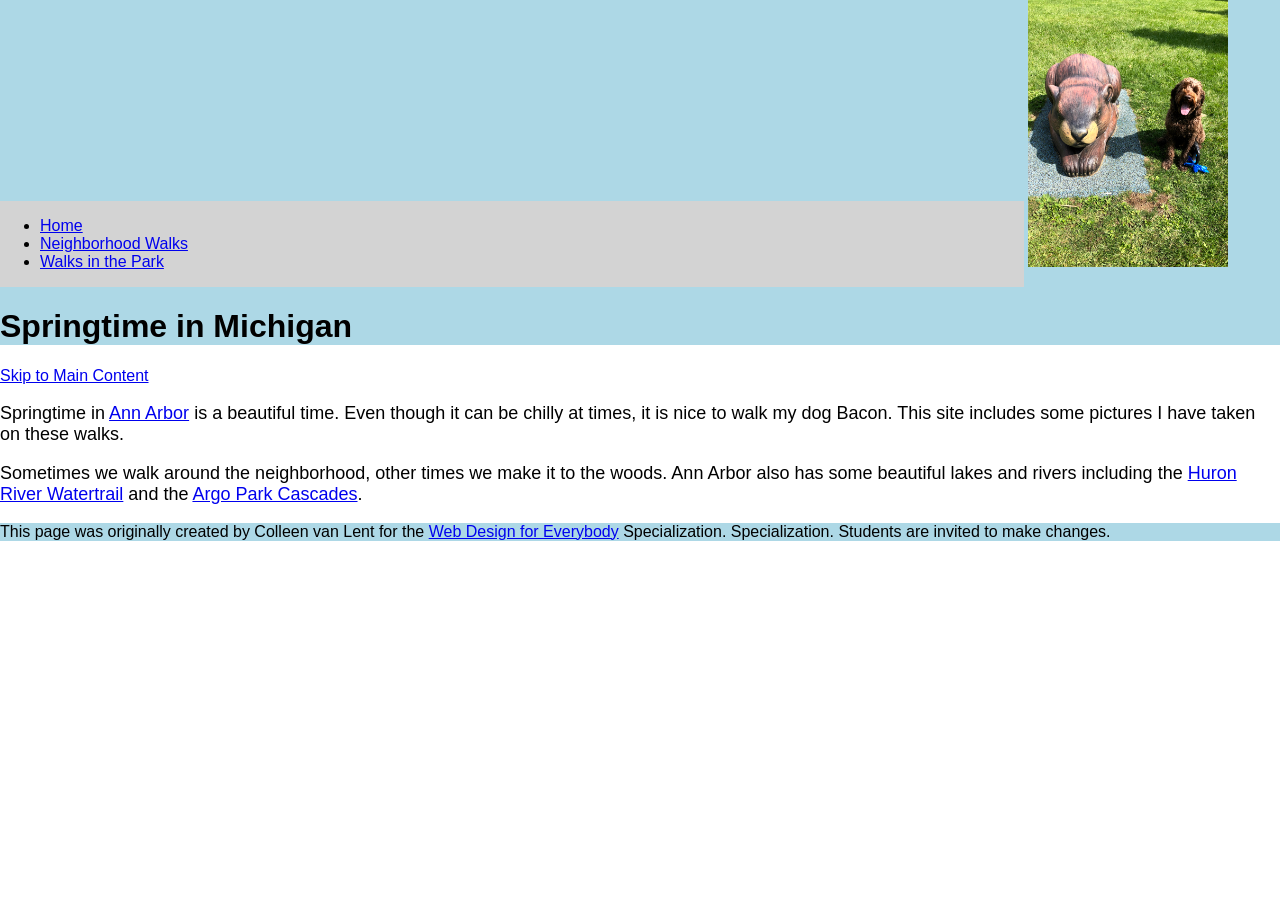
<file: index.html>
<!DOCTYPE html> 
<html lang="en">

<head>
  <meta charset="utf-8">
  <meta name="viewport" content="width=device-width">
  <title>Springtime In Michigan</title>
  <!-- You will need to link to the CSS file -->
  <link rel="stylesheet" href="css/style.css">
</head>

<body>
  <header>
    <nav>
      <ul>
        <li><a href="index.html">Home</a></li>
        <li><a href="neighborhood.html">Neighborhood Walks</a></li>
        <li><a href="parks.html">Walks in the Park</a></li>
      </ul>
    </nav>
    <img src="images/BaconGallupPark.jpg" width="200" alt="Brown Labradoodle sitting next to a statue.">
    <h1>Springtime in Michigan</h1>
  </header>
  <a href="#main">Skip to Main Content</a>
  <main id="main">
    <p>Springtime in <a href="https://www.michigan.org/city/ann-arbor">Ann Arbor</a> is a beautiful time. Even though
      it can be chilly at times, it is nice to walk my dog Bacon. This site includes some pictures I have taken on
      these walks. </p>

    <p>Sometimes we walk around the neighborhood, other times we make it to the woods. Ann Arbor also has some
      beautiful lakes and rivers including the <a
        href="https://www.annarbor.org/things-to-do/recreation-outdoors/huron-river/">Huron River Watertrail</a> and
      the <a href="https://www.a2gov.org/departments/Parks-Recreation/parks-places/argo/pages/default.aspx">Argo Park
        Cascades</a>.</p>

  </main>
  <footer>
    <p>This page was originally created by Colleen van Lent for the <a
        href="https://www.coursera.org/specializations/web-design"> Web Design for Everybody</a> Specialization.
      Specialization. Students are invited to make changes.</p>
  </footer>

</body>

</html>
</file>
<file: css/style.css>
body {
    font-family: Arial, sans-serif;
    font-size: 16px;
    margin: 0;
}

header {
    background-color: lightblue;
}

nav {
    background-color: lightgray;
    display: inline-block;
    width: 80%;
}
nav img {
    width: 10%;
}

main {
    background-color: white;
    font-size: 18px;
}

footer {
    background-color: lightblue;
}
/*
li {
    display: inline-block;
    width: 150px;
}
/*

h1 {
    text-align: center;
    font-family: Georgia, serif;
    color: darkblue;
}

p {
    line-height: 1.6;
}
.grid {
    display: grid;
    grid-template-columns: 40% 40%;
    justify-content: space-around;
    align-items: center;
    row-gap: 20px;
}
.grid img {
    width: 100%;
}
.flex {
    display: flex;
    flex-wrap: wrap;
    justify-content: space-around;
}
</file>
